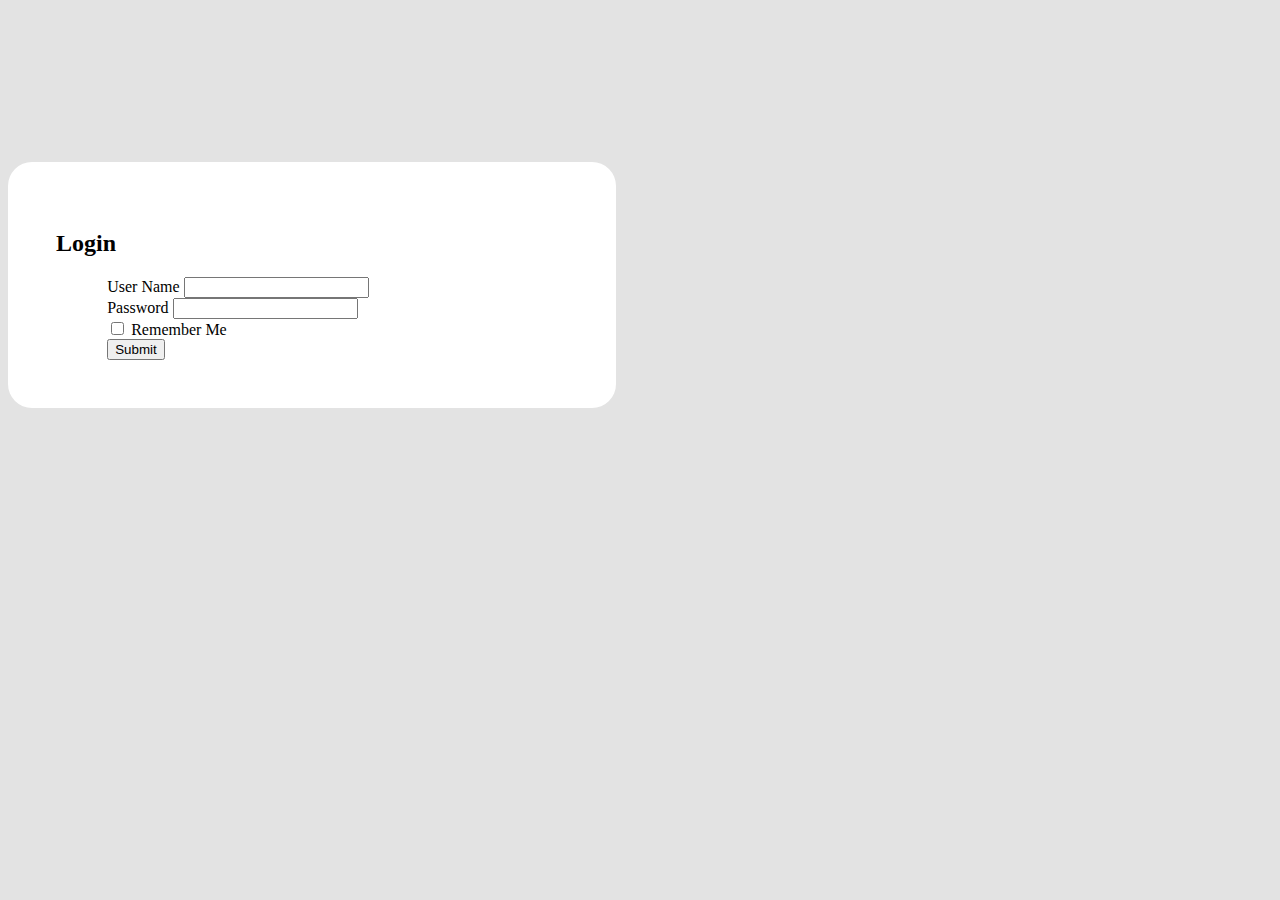
<file: main.html>
<!DOCTYPE html>
<html lang="en">

<head>
    <meta charset="UTF-8">
    <meta http-equiv="X-UA-Compatible" content="IE=edge">
    <meta name="viewport" content="width=device-width, initial-scale=1.0">
    <link rel="stylesheet" href="style.css">
    <title>Main</title>
</head>

<body>
    <div class="container" id="login">
        <h2 class="text-center">Login</h2>
        <form id="loginForm">
            <div class="mb-3">
                <label for="name" class="form-label">User Name</label>
                <input type="text" class="form-control" id="name" aria-describedby="nameHelp" ng-model="username">
            </div>
            <div class="mb-3">
                <label for="password" class="form-label">Password</label>
                <input type="password" class="form-control" id="password" ng-model="password">
            </div>
            <div class="mb-3 form-check">
                <input type="checkbox" class="form-check-input" id="check-box">
                <label class="form-check-label" for="check-box">Remember Me</label>
            </div>
            <div class="text-center">
                <button type="submit" class="btn btn-outline-secondary" ng-click="submitForm()">Submit</button>
            </div>
        </form>
    </div>
</body>

</html>
</file>
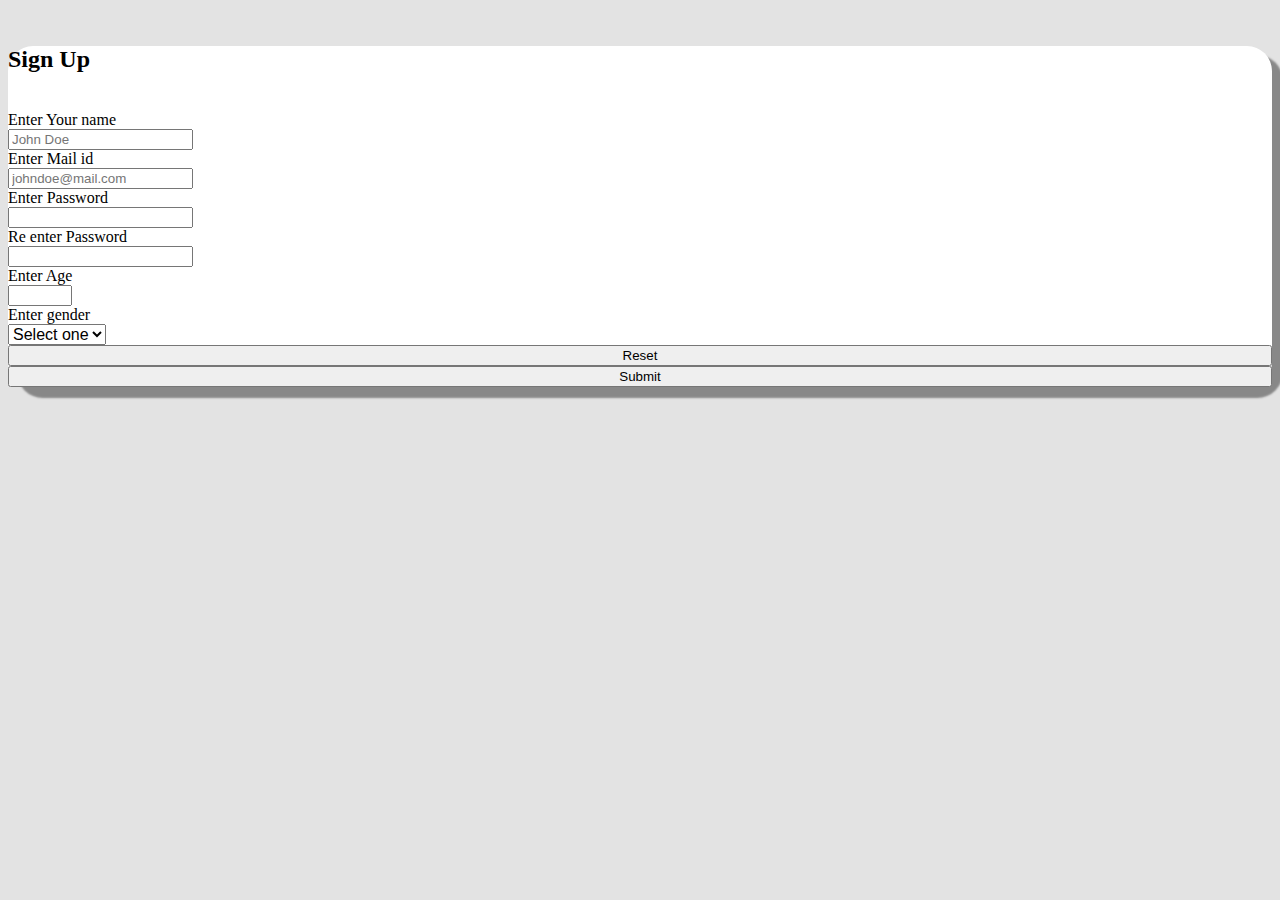
<file: signup.html>
<!DOCTYPE html>
<html lang="en">
<head>
    <meta charset="UTF-8">
    <meta http-equiv="X-UA-Compatible" content="IE=edge">
    <meta name="viewport" content="width=device-width, initial-scale=1.0">
    <link rel="stylesheet" href="style.css">
    <title>Document</title>
</head>
<body>
    <br>
    <div id="signup" class="container p-4 mt-5 pb-5"
        style="background-color: white; border-radius: 25px; box-shadow: 10px 10px 2px 1px #888888;">
        <form id="signupForm" onsubmit="return false">
            <h2 class="text-center">Sign Up</h2> <br>
            <div class="row">
                <div class="offset-md-1 col-md-2 d-flex align-items-center">
                    <label for="Name" class="form-label">Enter Your name</label>
                </div>
                <div class="col-md-8">
                    <input type="text" class="form-control" name="" id="sName" ng-model="sName" aria-describedby="helpId"
                        placeholder="John Doe" required>
                </div>
            </div>
            <div class="row mt-3">
                <div class="offset-md-1 col-md-2 d-flex align-items-center">
                    <label for="Name" class="form-label">Enter Mail id</label>
                </div>
                <div class="col-md-8">
                    <input type="email" class="form-control" name="" id="sMail" ng-model="sMail" aria-describedby="emailHelpId"
                        placeholder="johndoe@mail.com" required>
                </div>
            </div>
            <div class="row mt-3">
                <div class="offset-md-1 col-md-2 d-flex align-items-center">
                    <label for="Name" class="form-label">Enter Password</label>
                </div>
                <div class="col-md-8">
                    <input type="password" class="form-control" name="" id="sPass" ng-model="sPass" placeholder="" aria-required="true">
                </div>
            </div>
            <div class="row mt-3">
                <div class="offset-md-1 col-md-2 d-flex align-items-center">
                    <label for="Name" class="form-label">Re enter Password</label>
                </div>
                <div class="col-md-8">
                    <input type="password" class="form-control" name="" id="sCnfPass" ng-model="sCnfPass" placeholder="" aria-required="true">
                </div>
            </div>
            <div class="row mt-3">
                <div class="offset-md-1 col-md-2 d-flex align-items-center">
                    Enter Age
                </div>
                <div class="col-md-2">
                    <input type="number" class="form-control" name="" id="sAge" ng-model="sAge" placeholder="" min="0" max="100"
                        aria-required="true">
                </div>
                <div class="offset-md-2 col-md-2 d-flex align-items-center pt-3 pt-md-0">
                    Enter gender
                </div>
                <div class="col-md-2">
                    <select class="form-select form-select-lg" name="" id="sGender" ng-model="sGender" required style="font-size: inherit;">
                        <option disabled selected>Select one</option>
                        <option value="">Male</option>
                        <option value="">Female</option>
                        <option value="">Other</option>
                    </select>
                </div>
            </div>
            <div class="row mt-5">
                <div class="offset-md-1 col-md-4">
                    <button type="reset" class="btn btn-danger" style="width: 100%;">Reset</button>
                </div>
                <div class=" offset-md-3 col-md-4 pt-4 pt-md-0">
                    <button type="button" class="btn btn-success" style="width: 100%;" ng-click="clearForm()">Submit</button>
                </div>
            </div>
        </form>
    </div>
    <br> <br> <br> 
</body>
</html>
</file>
<file: style.css>
/* Variables */
:root {
    --prim-color: #e3e3e3;
}

/* Common Attributes */
body {
    box-sizing: border-box;
    background-color: var(--prim-color);
}

/* xs */
@media(max-width: 576px) {
    #login {
        background-color: white;
        border-radius: 1.5em;
        padding: 3em;
        width: 90vw;
        margin-top: 15vh;
    }

    #loginForm {
        padding-left: 5%;
        padding-right: 5%;
    }
}

/* sm */
@media(max-width: 768px) and (min-width: 576px) {
    #login {
        background-color: white;
        border-radius: 1.5em;
        padding: 3em;
        width: 80vw;
        margin-top: 18vh;
    }

    #loginForm {
        padding-left: 8%;
        padding-right: 8%;
    }
}

/* md */
@media(max-width: 992px) and (min-width: 768px) {
    #login {
        background-color: white;
        border-radius: 1.5em;
        padding: 3em;
        width: 60vw;
        margin-top: 18vh;
    }

    #loginForm {
        padding-left: 8%;
        padding-right: 8%;
    }
}

/* lg */
@media(max-width: 1200px) and (min-width: 993px) {
    #carouselMain .carousel-item img {
        max-height: min-content;
    }

    #login {
        background-color: white;
        border-radius: 1.5em;
        padding: 3em;
        width: 40vw;
        margin-top: 18vh;
    }

    #loginForm {
        padding-left: 10%;
        padding-right: 10%;
    }
}

/* xl */
@media(min-width: 1200px) {
    #login {
        background-color: white;
        border-radius: 1.5em;
        padding: 3em;
        width: 40vw;
        margin-top: 18vh;
    }

    #loginForm {
        padding-left: 10%;
        padding-right: 10%;
    }
}

/* Index Html */
#nav-logo {
    width: 2.5em;
    height: auto;
}

#login {
    position: relative;
    margin-bottom: 9.5em;
}

#sign-up {
    position: absolute;
    bottom: 3;
    right: 1.2em;
}

#tableSection {
    font-size: 1.1em;
}

#tableSection table {
    background-color: white;
}

#tableSection table, #tableSection td, #tableSection th{
    border: 1px solid;
}

#tableSection th{
    cursor: pointer;
    background-color: orange;
}
</file>
